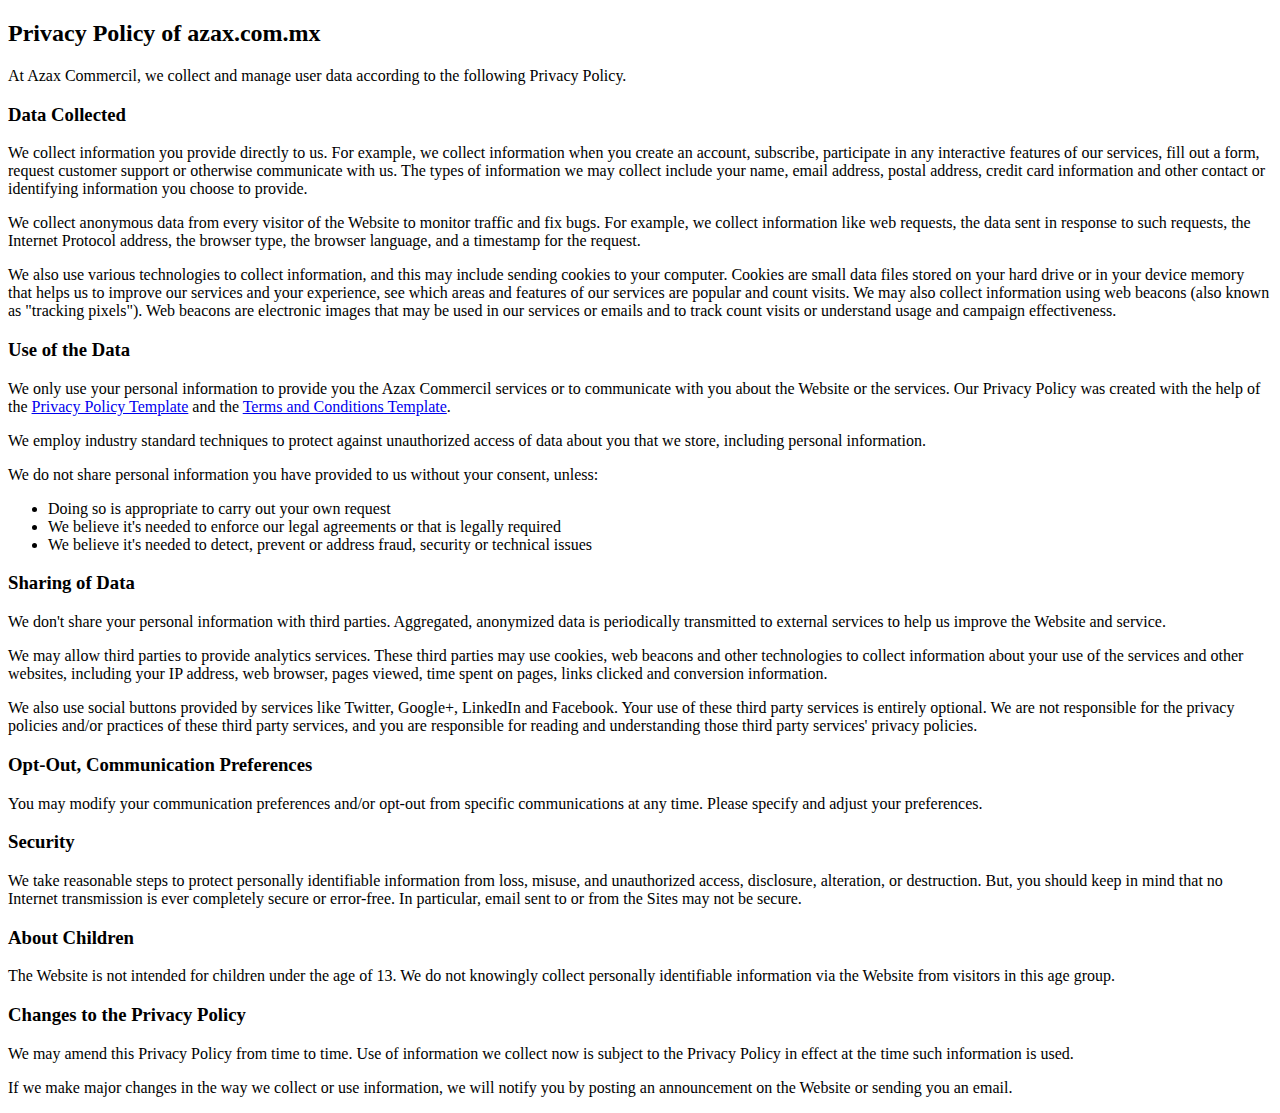
<file: privacy_policy.html>
<!DOCTYPE html>
<html lang="en">
<head>
    <meta charset="UTF-8">
    <title>Privacy Policy/Politica de Privacidad</title>
    <h2>Privacy Policy of <span class="website_url">azax.com.mx</span></h2>

    <p>At <span class="website_name">Azax Commercil</span>, we collect and manage user data according to the following Privacy Policy.</p>

    <h3>Data Collected</h3>

    <p>We collect information you provide directly to us. For example, we collect information when you create an account, subscribe, participate in any interactive features of our services, fill out a form, request customer support or otherwise communicate with us. The types of information we may collect include your name, email address, postal address, credit card information and other contact or identifying information you choose to provide.</p>

    <p>We collect anonymous data from every visitor of the Website to monitor traffic and fix bugs. For example, we collect information like web requests, the data sent in response to such requests, the Internet Protocol address, the browser type, the browser language, and a timestamp for the request.</p>

    <p>We also use various technologies to collect information, and this may include sending cookies to your computer. Cookies are small data files stored on your hard drive or in your device memory that helps us to improve our services and your experience, see which areas and features of our services are popular and count visits. We may also collect information using web beacons (also known as "tracking pixels"). Web beacons are electronic images that may be used in our services or emails and to track count visits or understand usage and campaign effectiveness.</p>

    <h3>Use of the Data</h3>

    <p>We only use your personal information to provide you the <span class="website_name">Azax Commercil</span> services or to communicate with you about the Website or the services. Our Privacy Policy was created with the help of the <a href="https://www.privacy-policy-template.com">Privacy Policy Template</a> and the <a href="https://www.termsandcondiitionssample.com">Terms and Conditions Template</a>.</p>

    <p>We employ industry standard techniques to protect against unauthorized access of data about you that we store, including personal information.</p>

    <p>We do not share personal information you have provided to us without your consent, unless:</p>

    <ul>
        <li>Doing so is appropriate to carry out your own request</li>
        <li>We believe it's needed to enforce our legal agreements or that is legally required</li>
        <li>We believe it's needed to detect, prevent or address fraud, security or technical issues</li>
    </ul>

    <h3>Sharing of Data</h3>

    <p>We don't share your personal information with third parties. Aggregated, anonymized data is periodically transmitted to external services to help us improve the Website and service.</p>

    <p>We may allow third parties to provide analytics services. These third parties may use cookies, web beacons and other technologies to collect information about your use of the services and other websites, including your IP address, web browser, pages viewed, time spent on pages, links clicked and conversion information.</p>

    <p>We also use social buttons provided by services like Twitter, Google+, LinkedIn and Facebook. Your use of these third party services is entirely optional. We are not responsible for the privacy policies and/or practices of these third party services, and you are responsible for reading and understanding those third party services' privacy policies.</p>

    <h3>Opt-Out, Communication Preferences</h3>

    <p>You may modify your communication preferences and/or opt-out from specific communications at any time. Please specify and adjust your preferences.</p>

    <h3>Security</h3>

    <p>We take reasonable steps to protect personally identifiable information from loss, misuse, and unauthorized access, disclosure, alteration, or destruction. But, you should keep in mind that no Internet transmission is ever completely secure or error-free. In particular, email sent to or from the Sites may not be secure.</p>

    <h3>About Children</h3>

    <p>The Website is not intended for children under the age of 13. We do not knowingly collect personally identifiable information via the Website from visitors in this age group.</p>

    <h3>Changes to the Privacy Policy</h3>

    <p>We may amend this Privacy Policy from time to time. Use of information we collect now is subject to the Privacy Policy in effect at the time such information is used.</p>

    <p>If we make major changes in the way we collect or use information, we will notify you by posting an announcement on the Website or sending you an email.</p>
</head>
<body>

</body>
</html>
</file>
